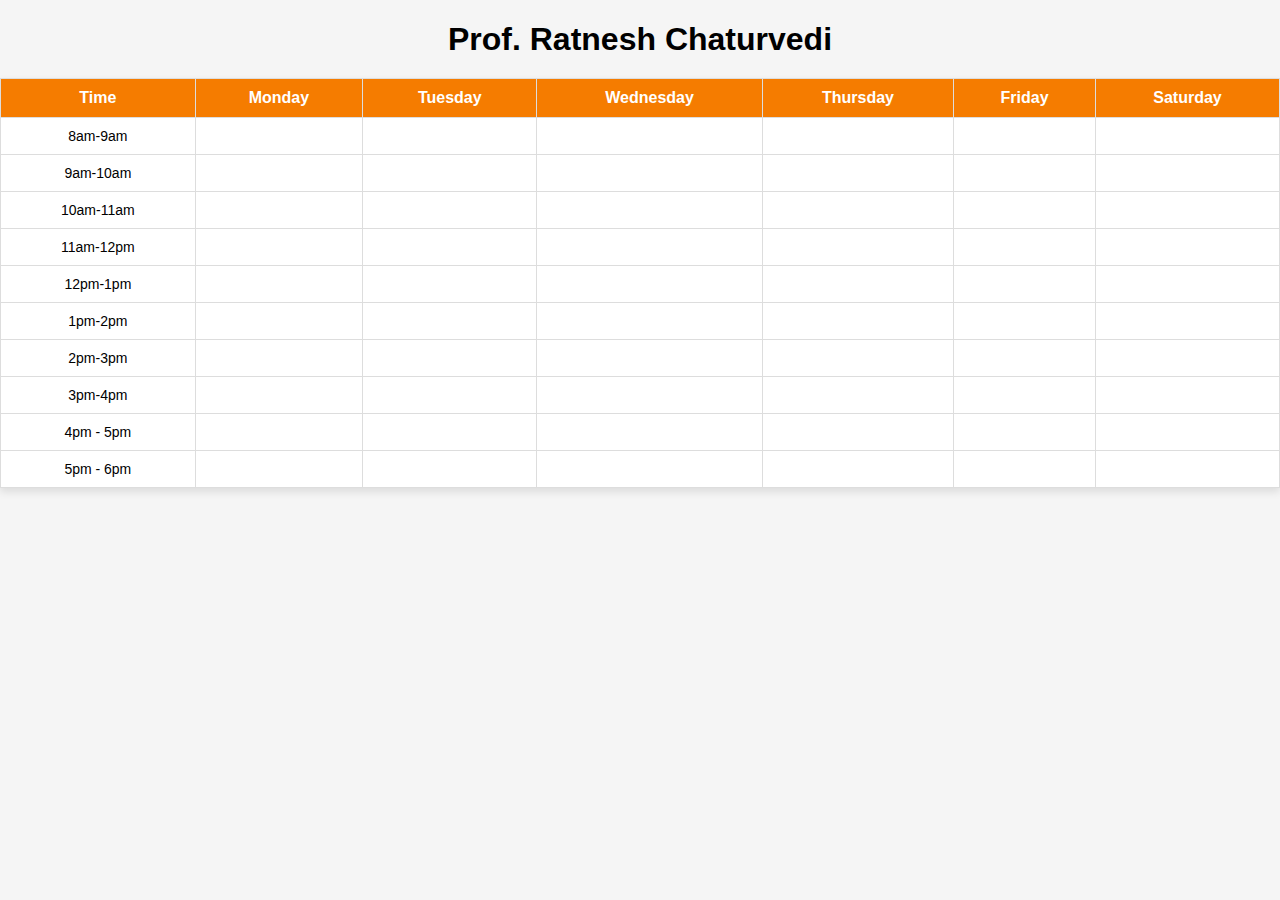
<file: ABK_tt.html>
<!DOCTYPE html>
<html lang="en">
<head>
    <meta charset="UTF-8">
    <meta name="viewport" content="width=device-width, initial-scale=1.0">
    <title>Faculty Timetable</title>
    <style>
        body {
            font-family: Arial, sans-serif;
            margin: 0;
            padding: 0;
            background-color: #f5f5f5;
        }
        .container {
            margin: 20px auto;
            width: 90%;
            max-width: 1200px;
        }
        h1 {
            text-align: center;
            margin-bottom: 20px;
        }
        table {
            width: 100%;
            border-collapse: collapse;
            margin-bottom: 20px;
            background-color: white;
            box-shadow: 0 4px 8px rgba(0, 0, 0, 0.1);
        }
        th, td {
            border: 1px solid #ddd;
            text-align: center;
            padding: 10px;
        }
        th {
            background-color: #f57c00;
            color: white;
        }
        td {
            font-size: 14px;
        }
        .is { background-color: #dda0dd; color: black; font-weight: bold; }  /* Light Purple */
        .lsos { background-color: #ff8c00; color: black; font-weight: bold;} /* Orange */
        .cg { background-color: #90ee90; color: black; font-weight: bold;}  /* Light Green */
        .is-b1 { background-color: #da70d6; color: black; font-weight: bold;} /* Orchid */
        .is-b { background-color: #dda0dd;color: black; font-weight: bold;}
        .lsos-b1 { background-color: #ffff00; color: black; font-weight: bold;} /* Yellow */
        .is-b2 { background-color: #ba55d3; color: black; font-weight: bold;} /* Medium Purple */
    </style>
</head>
<body>
    <h1>Prof. Ratnesh Chaturvedi</h1>
    <table>
        <tr>
            <th>Time</th>
            <th>Monday</th>
            <th>Tuesday</th>
            <th>Wednesday</th>
            <th>Thursday</th>
            <th>Friday</th>
            <th>Saturday</th>
        </tr>
        <tr><td>8am-9am</td><td></td><td></td><td></td><td></td><td></td><td></td></tr>
        <tr><td>9am-10am</td><td></td><td></td><td></td><td></td><td></td><td></td></tr>
        <tr><td>10am-11am</td><td></td><td></td><td></td><td></td><td></td><td></td></tr>
        <tr><td>11am-12pm</td><td></td><td></td><td></td><td></td><td></td><td></td></tr>
        <tr><td>12pm-1pm</td><td></td><td></td><td></td><td></td><td></td><td></td></tr>
        <tr><td>1pm-2pm</td><td></td><td></td><td></td><td></td><td></td><td></td></tr>
        <tr><td>2pm-3pm</td><td></td><td></td><td></td><td></td><td></td><td></td></tr>
        <tr><td>3pm-4pm</td><td></td><td></td><td></td><td></td><td></td><td></td></tr>
        <tr><td>4pm - 5pm</td><td></td><td></td><td></td><td></td><td></td><td></td></tr>
        <tr><td>5pm - 6pm</td><td></td><td></td><td></td><td></td><td></td><td></td></tr>
    </table>

</body>
</html>
</file>
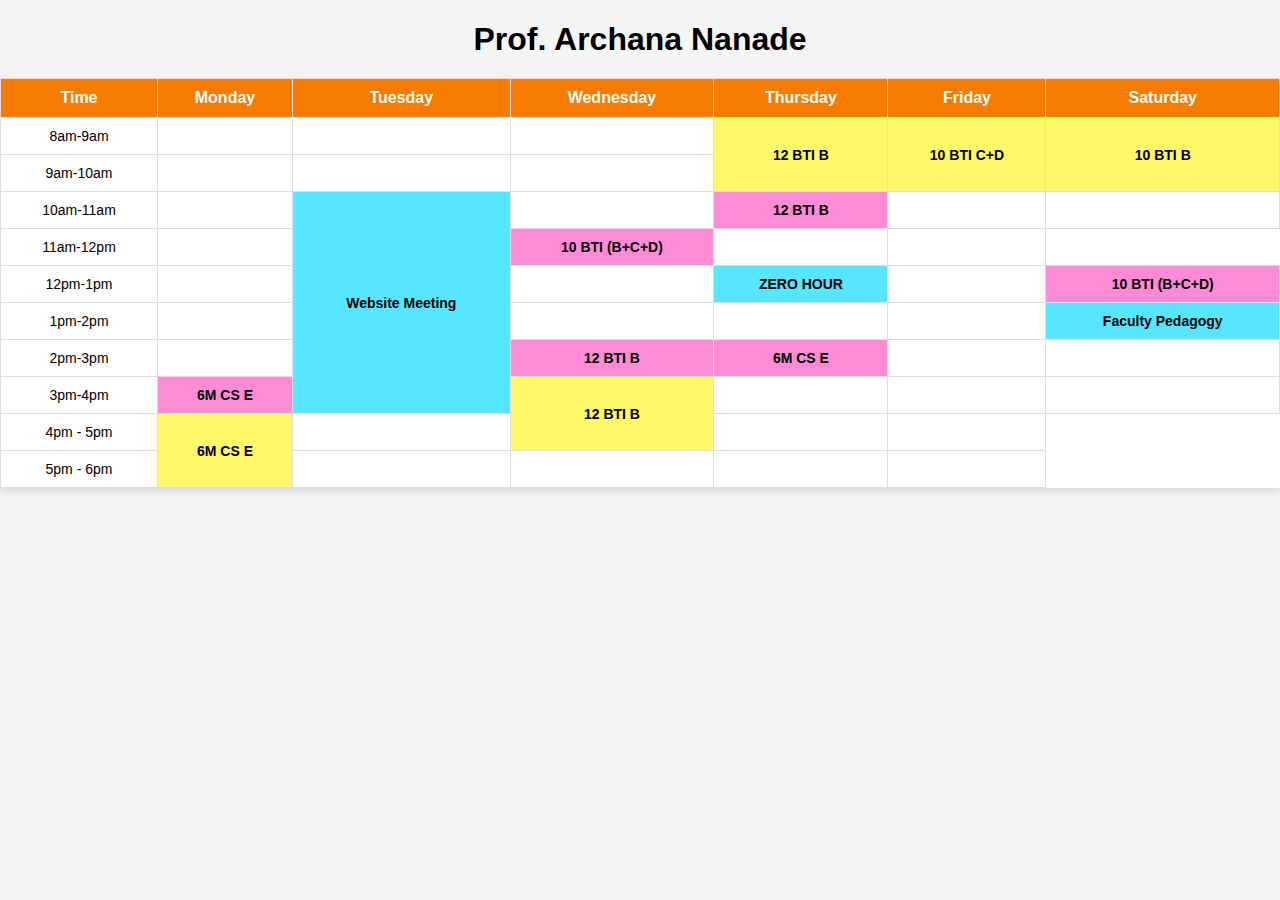
<file: ARN_tt.html>
<!DOCTYPE html>
<html lang="en">
<head>
    <meta charset="UTF-8">
    <meta name="viewport" content="width=device-width, initial-scale=1.0">
    <title>Faculty Timetable</title>
    <style>
        body {
            font-family: Arial, sans-serif;
            margin: 0;
            padding: 0;
            background-color: #f5f5f5;
        }
        .container {
            margin: 20px auto;
            width: 90%;
            max-width: 1200px;
        }
        h1 {
            text-align: center;
            margin-bottom: 20px;
        }
        table {
            width: 100%;
            border-collapse: collapse;
            margin-bottom: 20px;
            background-color: white;
            box-shadow: 0 4px 8px rgba(0, 0, 0, 0.1);
        }
        th, td {
            border: 1px solid #ddd;
            text-align: center;
            padding: 10px;
        }
        th {
            background-color: #f57c00;
            color: white;
        }
        td {
            font-size: 14px;
        }
        .yellow { background-color:  #fff869; color: black; font-weight: bold; }
        .blue { background-color: #56e6ff; color: black; font-weight: bold;}
        .pink { background-color:#fe8bd6; color: black;font-weight: bold; }
        .purple { background-color: #de98ff; color: black; font-weight: bold;}
    </style>
</head>
<body>
    <h1>Prof. Archana Nanade</h1>
    <table>
        <tr>
            <th>Time</th>
            <th>Monday</th>
            <th>Tuesday</th>
            <th>Wednesday</th>
            <th>Thursday</th>
            <th>Friday</th>
            <th>Saturday</th>
        </tr>
        <tr>
            <td>8am-9am</td>
            <td></td>
            <td></td>
            <td></td>
            <td rowspan="2" class="yellow">12 BTI B</td>
            <td rowspan="2" class="yellow">10 BTI C+D</td>
            <td rowspan="2" class="yellow">10 BTI B</td>
        </tr>
        <tr>
            <td>9am-10am</td>
            <td></td>
            <td></td>
            <td></td>
        </tr>
        <tr>
            <td>10am-11am</td>
            <td></td>
            <td rowspan="6" class="blue">Website Meeting</td>
            <td></td>
            <td class="pink">12 BTI B</td>
            <td></td>
            <td></td>
        </tr>
        <tr>
            <td>11am-12pm</td>
            <td></td>
            <td class="pink">10 BTI (B+C+D)</td>
            <td></td>
            <td></td>
        </tr>
        <tr>
            <td>12pm-1pm</td>
            <td></td>
            <td></td>
            <td class="blue">ZERO HOUR</td>
            <td></td>
            <td class="pink">10 BTI (B+C+D)</td>
        </tr>
        <tr>
            <td>1pm-2pm</td>
            <td></td>
            <td></td>
            <td></td>
            <td></td>
            <td class="blue">Faculty Pedagogy</td>
        </tr>
        <tr>
            <td>2pm-3pm</td>
            <td></td>
            <td class="pink">12 BTI B</td>
            <td class="pink">6M CS E</td>
            <td></td>
            <td></td>
            <tr>
                <td>3pm-4pm</td>
                <td class="pink">6M CS E</td>
                <td rowspan="2" class="yellow">12 BTI B</td>
                <td></td>
                <td></td>
                <td></td>
            </tr>
            <tr>
                <td>4pm - 5pm</td>
                <td rowspan="2" class="yellow">6M CS E</td>
                <td></td>
                <td></td>
                <td></td>
            </tr>
            <tr>
                <td>5pm - 6pm</td>
                <td></td>
                <td></td>
                <td></td>
                <td></td>
            </tr>
    </table>

</body>
</html>
</file>
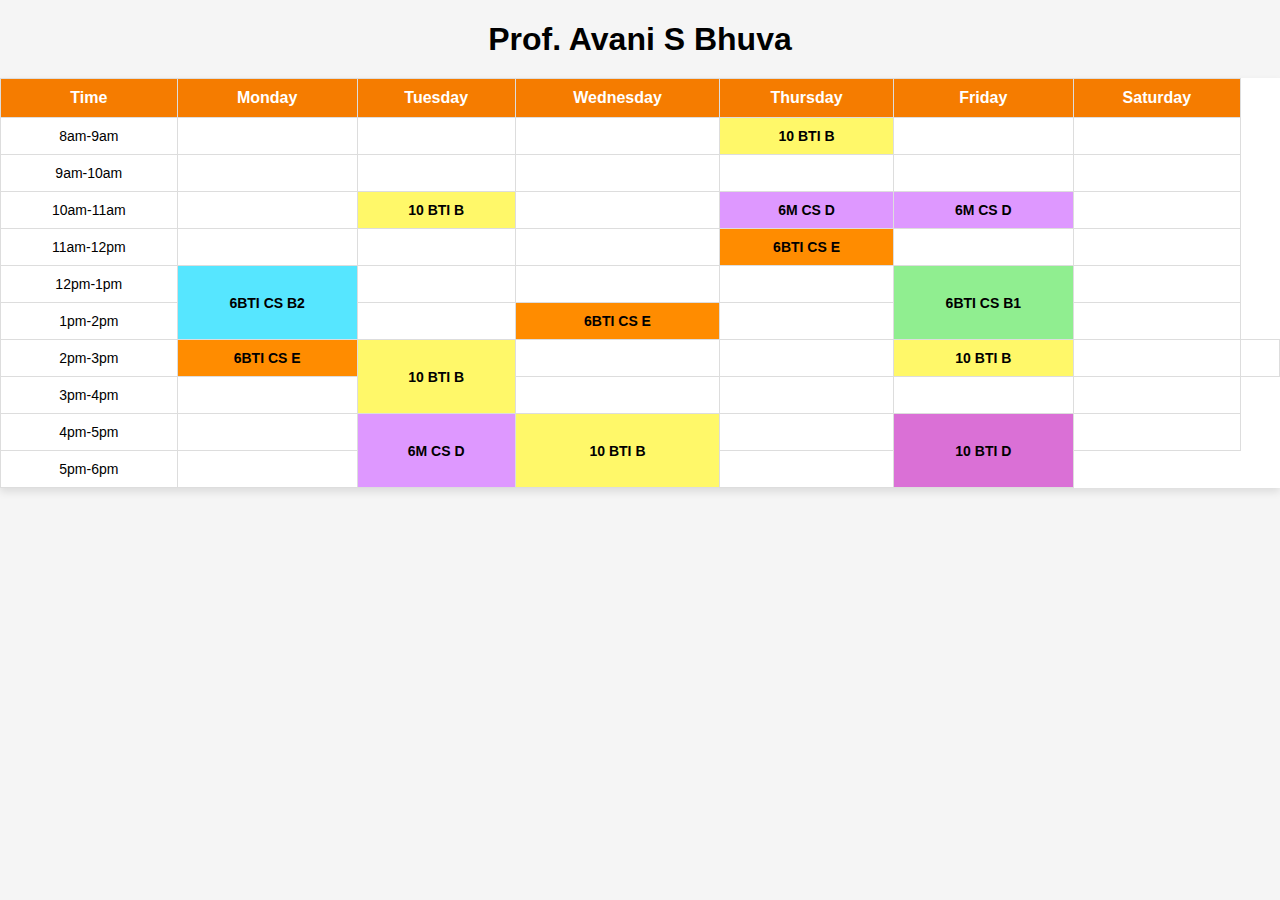
<file: AVB_tt.html>
<!DOCTYPE html>
<html lang="en">
<head>
    <meta charset="UTF-8">
    <meta name="viewport" content="width=device-width, initial-scale=1.0">
    <title>Faculty Timetable</title>
    <style>
        body {
            font-family: Arial, sans-serif;
            margin: 0;
            padding: 0;
            background-color: #f5f5f5;
        }
        .container {
            margin: 20px auto;
            width: 90%;
            max-width: 1200px;
        }
        h1 {
            text-align: center;
            margin-bottom: 20px;
        }
        table {
            width: 100%;
            border-collapse: collapse;
            margin-bottom: 20px;
            background-color: white;
            box-shadow: 0 4px 8px rgba(0, 0, 0, 0.1);
        }
        th, td {
            border: 1px solid #ddd;
            text-align: center;
            padding: 10px;
        }
        th {
            background-color: #f57c00;
            color: white;
        }
        td {
            font-size: 14px;
        }
        .yellow { background-color:  #fff869; color: black; font-weight: bold; }
        .blue { background-color: #56e6ff; color: black; font-weight: bold;}
        .pink { background-color:#fe8bd6; color: black;font-weight: bold; }
        .purple { background-color: #de98ff; color: black; font-weight: bold;}
        .orange { background-color: #ff8c00; color: black; font-weight: bold;} 
        .green{ background-color: #90ee90; color: black; font-weight: bold;}
        .orchid{ background-color: #da70d6; color: black; font-weight: bold;}
    </style>
</head>
<body>
    <h1>Prof. Avani S Bhuva</h1>
    <table>
        <tr>
            <th>Time</th>
            <th>Monday</th>
            <th>Tuesday</th>
            <th>Wednesday</th>
            <th>Thursday</th>
            <th>Friday</th>
            <th>Saturday</th>
        </tr>
        <tr>
            <td>8am-9am</td>
            <td></td>
            <td></td>
            <td></td>
            <td class="yellow">10 BTI B</td>
            <td></td>
            <td></td>
        </tr>
        <tr>
            <td>9am-10am</td>
            <td></td>
            <td></td>
            <td></td>
            <td></td>
            <td></td>
            <td></td>
        </tr>
        <tr>
            <td>10am-11am</td>
            <td></td>
            <td class="yellow">10 BTI B</td>
            <td></td>
            <td class="purple">6M CS D</td>
            <td class="purple">6M CS D</td>
            <td></td>
        </tr>
        <tr>
            <td>11am-12pm</td>
            <td></td>
            <td></td>
            <td></td>
            <td class="orange">6BTI CS E</td>
            <td></td>
            <td></td>
        </tr>
        <tr>
            <td>12pm-1pm</td>
            <td class="blue" rowspan="2">6BTI CS B2</td>
            <td></td>
            <td></td>
            <td></td>
            <td class="green" rowspan="2">6BTI CS B1</td>
            <td></td>
        </tr>
        <tr>
            <td>1pm-2pm</td>
            <td></td>
            <td class="orange">6BTI CS E</td>
            <td></td>
            <td></td>
        </tr>
        <tr>
            <td>2pm-3pm</td>
            <td class="orange">6BTI CS E</td>
            <td class="yellow" rowspan="2">10 BTI B</td>
            <td></td>
            <td></td>
            <td class="yellow">10 BTI B</td>
            <td></td>
            <td></td>
            <tr>
                <td>3pm-4pm</td>
                <td></td>
                <td></td>
                <td></td>
                <td></td>
                <td></td>
            </tr>
            <tr>
                <td>4pm-5pm</td>
                <td></td>
                <td class="purple" rowspan="2">6M CS D</td>
                <td class="yellow" rowspan="2">10 BTI B</td>
                <td></td>
                <td class="orchid" rowspan="2">10 BTI D</td>
                <td></td>
            </tr>
            <tr>
                <td>5pm-6pm</td>
                <td></td>
                <td></td>
            </tr>
        </tr>   
    </table>
</body>
</html>
</file>
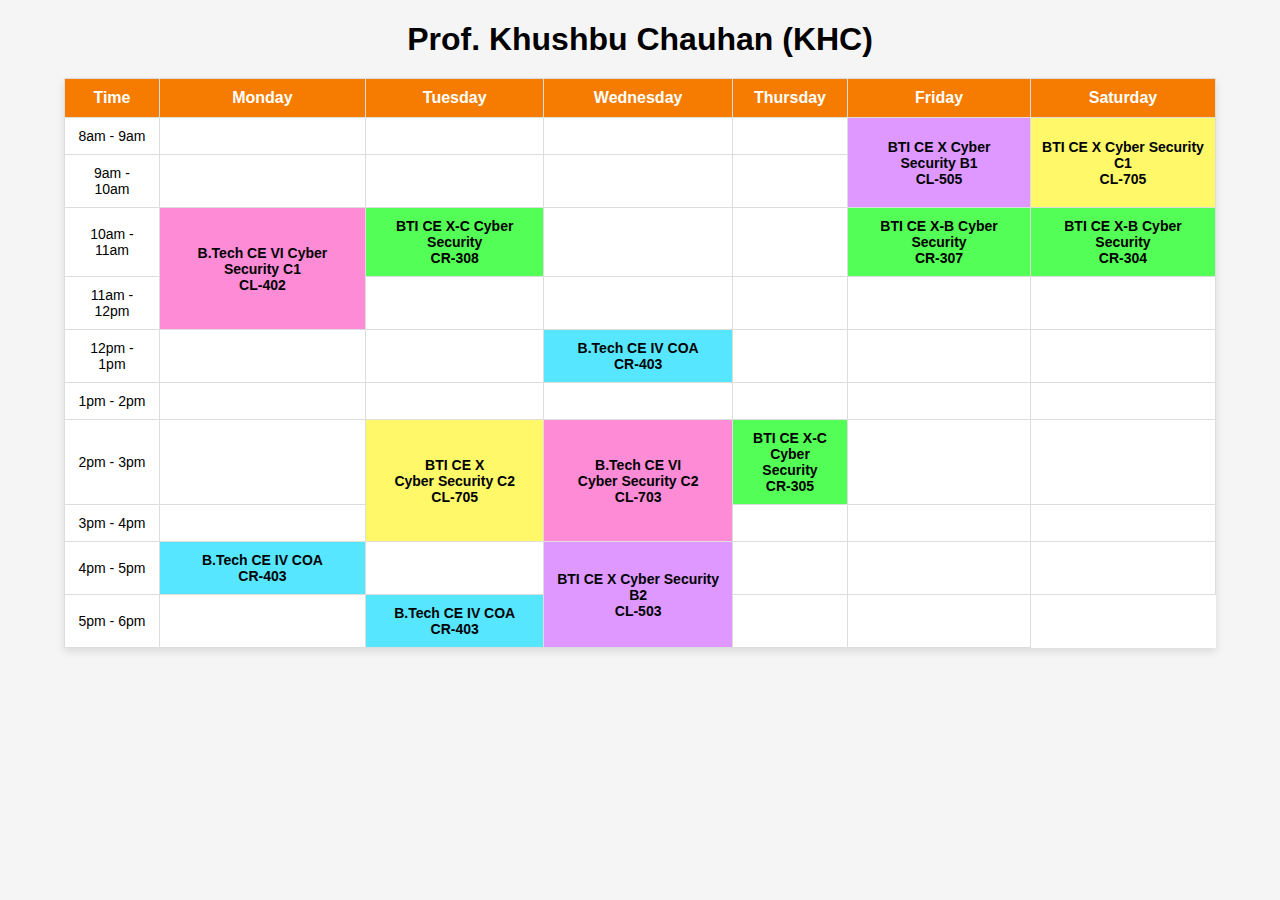
<file: KHC_tt.html>
<!DOCTYPE html>
<html lang="en">
<head>
    <meta charset="UTF-8">
    <meta name="viewport" content="width=device-width, initial-scale=1.0">
    <title>Weekly Timetable</title>
    <style>
        body {
            font-family: Arial, sans-serif;
            margin: 0;
            padding: 0;
            background-color: #f5f5f5;
        }
        .container {
            margin: 20px auto;
            width: 90%;
            max-width: 1200px;
        }
        h1 {
            text-align: center;
            margin-bottom: 20px;
        }
        table {
            width: 100%;
            border-collapse: collapse;
            margin-bottom: 20px;
            background-color: white;
            box-shadow: 0 4px 8px rgba(0, 0, 0, 0.1);
        }
        th, td {
            border: 1px solid #ddd;
            text-align: center;
            padding: 10px;
        }
        th {
            background-color: #f57c00;
            color: white;
        }
        td {
            font-size: 14px;
        }
        .highlight-green {
            background-color: #53ff56;
            color: #000000;
            font-weight: bold;
        }
        .highlight-blue {
            background-color: #56e6ff;
            color: #000304;
            font-weight: bold;
        }
        .highlight-pink {
            background-color: #fe8bd6;
            color: #000304;
            font-weight: bold;
        }
        .highlight-purple {
            background-color: #de98ff;
            color: #000304;
            font-weight: bold;
        }
        .highlight-yellow {
            background-color: #fff869;
            color: #000304;
            font-weight: bold;
        }
        .notes {
            margin-top: 20px;
            background-color: #fff;
            padding: 15px;
            border: 1px solid #ddd;
            box-shadow: 0 4px 8px rgba(0, 0, 0, 0.1);
        }
        .notes h3 {
            margin-top: 0;
        }
    </style>
</head>
<body>
    <div class="container">
        <h1>Prof. Khushbu Chauhan (KHC)</h1>
        <table>
            <thead>
                <tr>
                    <th>Time</th>
                    <th>Monday</th>
                    <th>Tuesday</th>
                    <th>Wednesday</th>
                    <th>Thursday</th>
                    <th>Friday</th>
                    <th>Saturday</th>
                </tr>
            </thead>
            <tbody>
                <tr>
                    <td>8am - 9am</td>
                    <td></td>
                    <td></td>
                    <td></td>
                    <td></td>
                    <td rowspan="2" class="highlight-purple">BTI CE X Cyber Security B1 <br>CL-505</td>
                    <td rowspan="2" class="highlight-yellow">BTI CE X Cyber Security C1 <br>CL-705</td>
                </tr>
                <tr>
                    <td>9am - 10am</td>
                    <td></td>
                    <td></td>
                    <td></td>
                    <td></td>
                    
                </tr>
                <tr>
                    <td>10am - 11am</td>
                    <td rowspan="2" class="highlight-pink">B.Tech CE VI Cyber Security C1<br>CL-402</td>
                    <td class="highlight-green">BTI CE X-C Cyber Security<br>CR-308</td>
                    <td></td>
                    <td></td>
                    <td class="highlight-green">BTI CE X-B Cyber Security<br>CR-307</td>
                    <td class="highlight-green">BTI CE X-B Cyber Security<br>CR-304</td>
                </tr>
                <tr>
                    <td>11am - 12pm</td>
                    <td></td>
                    <td></td>
                    <td></td>
                    <td></td>
                    <td></td>
                </tr>
                <tr>
                    <td>12pm - 1pm</td>
                    <td></td>
                    <td></td>
                    <td class="highlight-blue">B.Tech CE IV COA<br>CR-403</td>
                    <td></td>
                    <td></td>
                    <td></td>
                </tr>
                <tr>
                    <td>1pm - 2pm</td>
                    <td></td>
                    <td></td>
                    <td></td>
                    <td></td>
                    <td></td>
                    <td></td>
                </tr>
                <tr>
                    <td>2pm - 3pm</td>
                    <td></td>
                    <td rowspan="2" class="highlight-yellow">BTI CE X<br>Cyber Security C2<br>CL-705</td>
                    <td rowspan="2" class="highlight-pink">B.Tech CE VI<br>Cyber Security C2<br>CL-703</td>
                    <td class="highlight-green">BTI CE X-C <br>Cyber Security <br>CR-305</td>
                    <td></td>
                    <td></td>
                </tr>
                <tr>
                    <td>3pm - 4pm</td>
                    <td></td>
                    <td></td>
                    <td></td>
                    <td></td>
                </tr>
                <tr>
                    <td>4pm - 5pm</td>
                    <td class="highlight-blue">B.Tech CE IV COA <br>CR-403</td>
                    <td></td>
                    <td rowspan="2" class="highlight-purple">BTI CE X Cyber Security B2<br>CL-503</td>
                    <td></td>
                    <td></td>
                    <td></td>
                </tr>
            </tr>
            <tr>
                <td>5pm - 6pm</td>
                <td></td>
                <td class="highlight-blue">B.Tech CE IV COA <br>CR-403</td>
                <td></td>
                <td></td>
            </tr>
            </tbody>
        </table>

</body>
</html>
</file>
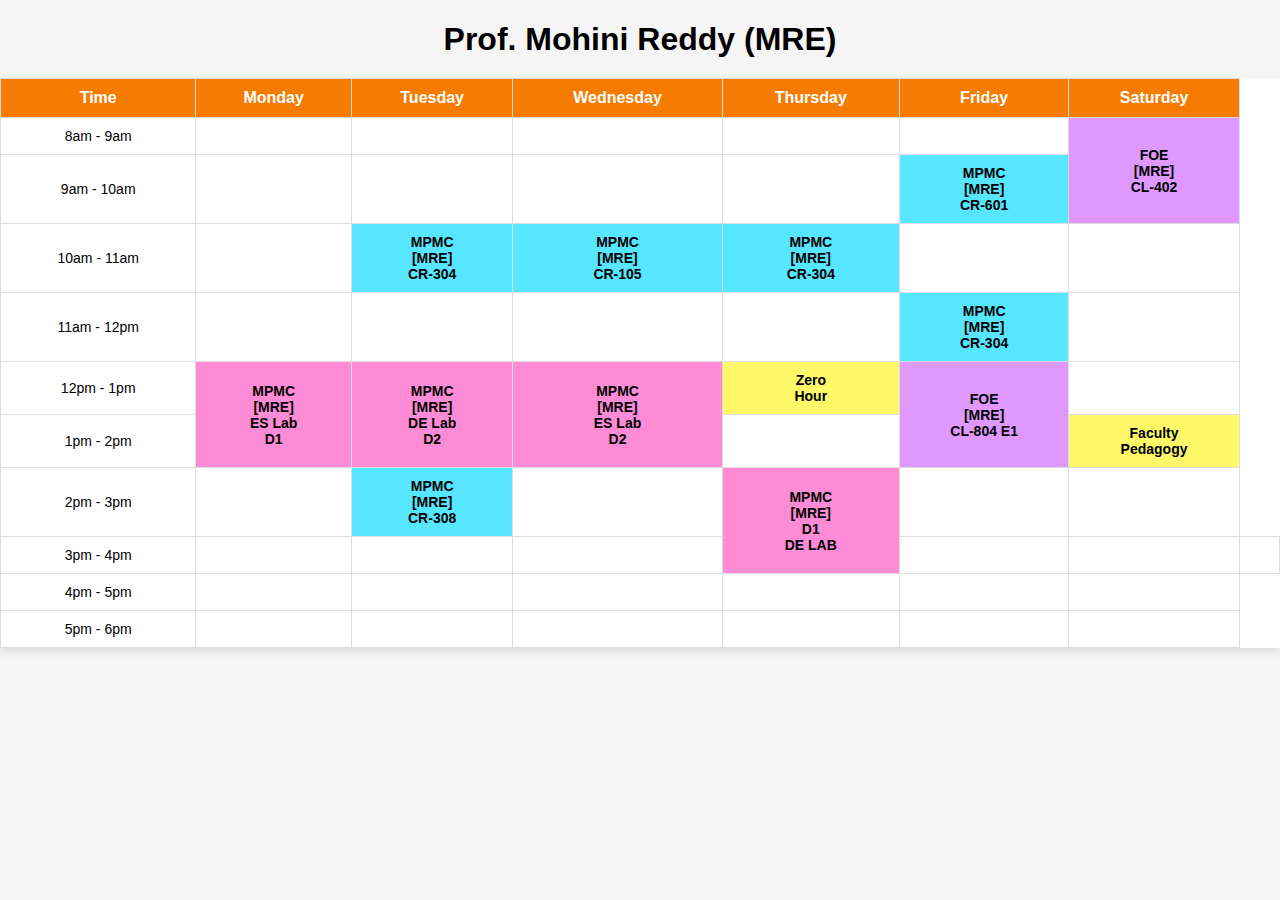
<file: MRE_tt.html>
<!DOCTYPE html>
<html lang="en">
<head>
    <meta charset="UTF-8">
    <meta name="viewport" content="width=device-width, initial-scale=1.0">
    <title>Faculty Timetable</title>
    <style>
        body {
            font-family: Arial, sans-serif;
            margin: 0;
            padding: 0;
            background-color: #f5f5f5;
        }
        .container {
            margin: 20px auto;
            width: 90%;
            max-width: 1200px;
        }
        h1 {
            text-align: center;
            margin-bottom: 20px;
        }
        table {
            width: 100%;
            border-collapse: collapse;
            margin-bottom: 20px;
            background-color: white;
            box-shadow: 0 4px 8px rgba(0, 0, 0, 0.1);
        }
        th, td {
            border: 1px solid #ddd;
            text-align: center;
            padding: 10px;
        }
        th {
            background-color: #f57c00;
            color: white;
        }
        td {
            font-size: 14px;
        }
        .yellow { background-color:  #fff869; color: black; font-weight: bold; }
        .blue { background-color: #56e6ff; color: black; font-weight: bold;}
        .pink { background-color:#fe8bd6; color: black;font-weight: bold; }
        .purple { background-color: #de98ff; color: black; font-weight: bold;}
    </style>
</head>
<body>
    <h1>Prof. Mohini Reddy (MRE)</h1>
    <table>
        <tr>
            <th>Time</th>
            <th>Monday</th>
            <th>Tuesday</th>
            <th>Wednesday</th>
            <th>Thursday</th>
            <th>Friday</th>
            <th>Saturday</th>
        </tr>
        <tr>
            <td>8am - 9am</td>
            <td></td>
            <td></td>
            <td></td>
            <td></td>
            <td></td>
            <td rowspan="2" class="purple">FOE <br> [MRE] <br> CL-402</td>
        </tr>
        <tr><td>9am - 10am</td>
            <td></td>
            <td></td>
            <td></td>
            <td></td>
            <td class="blue">MPMC <br> [MRE] <br> CR-601</td>
        </tr>
        <tr>
            <td>10am - 11am</td>
            <td></td>
            <td class="blue">MPMC <br> [MRE] <br> CR-304</td>
            <td class="blue">MPMC <br> [MRE] <br> CR-105</td>
            <td class="blue">MPMC <br> [MRE] <br> CR-304</td>
            <td></td>
            <td></td>
        </tr>
        <tr>
            <td>11am - 12pm</td>
            <td></td>
            <td></td>
            <td></td>
            <td></td>
            <td class="blue">MPMC <br> [MRE] <br>CR-304</td>
            <td></td>
        </tr>
        <tr>
            <td>12pm - 1pm</td>
            <td rowspan="2" class="pink">MPMC <br> [MRE] <br> ES Lab <br> D1</td>
            <td rowspan="2" class="pink">MPMC <br>[MRE] <br>DE Lab <br>D2</td>
            <td rowspan="2" class="pink">MPMC <br> [MRE] <br> ES Lab <br> D2</td>
            <td class="yellow">Zero <br>Hour</td>
            <td rowspan="2" class="purple">FOE <br> [MRE] <br> CL-804 E1</td>
            <td></td>
        </tr>
        <tr>
            <td>1pm - 2pm</td>
            <td></td>
            <td class="yellow">Faculty <br> Pedagogy</td>
        </tr>
        <tr>
            <td>2pm - 3pm</td>
            <td></td>
            <td class="blue">MPMC <br>[MRE] <br> CR-308</td>
            <td></td>
            <td rowspan="2" class="pink">MPMC <br>[MRE] <br>D1 <br>DE LAB</td>
            <td></td>
            <td></td>
        </tr>
        <tr><td>3pm - 4pm</td><td></td><td></td><td></td><td></td><td></td><td></td></tr>
        <tr><td>4pm - 5pm</td><td></td><td></td><td></td><td></td><td></td><td></td></tr>
        <tr><td>5pm - 6pm</td><td></td><td></td><td></td><td></td><td></td><td></td></tr>
    </table>
</body>
</html>
</file>
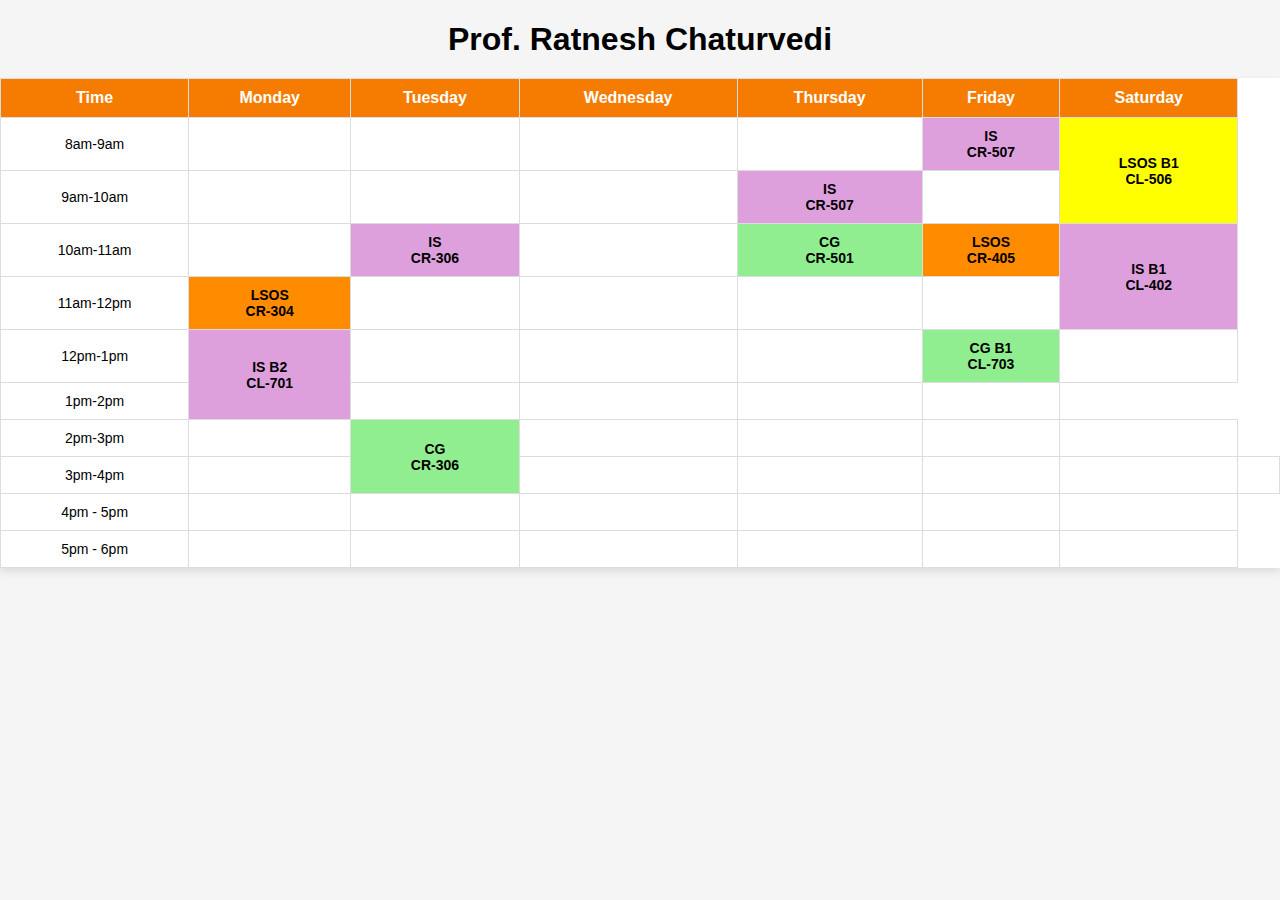
<file: RCH_tt.html>
<!DOCTYPE html>
<html lang="en">
<head>
    <meta charset="UTF-8">
    <meta name="viewport" content="width=device-width, initial-scale=1.0">
    <title>Faculty Timetable</title>
    <style>
        body {
            font-family: Arial, sans-serif;
            margin: 0;
            padding: 0;
            background-color: #f5f5f5;
        }
        .container {
            margin: 20px auto;
            width: 90%;
            max-width: 1200px;
        }
        h1 {
            text-align: center;
            margin-bottom: 20px;
        }
        table {
            width: 100%;
            border-collapse: collapse;
            margin-bottom: 20px;
            background-color: white;
            box-shadow: 0 4px 8px rgba(0, 0, 0, 0.1);
        }
        th, td {
            border: 1px solid #ddd;
            text-align: center;
            padding: 10px;
        }
        th {
            background-color: #f57c00;
            color: white;
        }
        td {
            font-size: 14px;
        }
        .is { background-color: #dda0dd; color: black; font-weight: bold; }  /* Light Purple */
        .lsos { background-color: #ff8c00; color: black; font-weight: bold;} /* Orange */
        .cg { background-color: #90ee90; color: black; font-weight: bold;}  /* Light Green */
        .is-b1 { background-color: #da70d6; color: black; font-weight: bold;} /* Orchid */
        .is-b { background-color: #dda0dd;color: black; font-weight: bold;}
        .lsos-b1 { background-color: #ffff00; color: black; font-weight: bold;} /* Yellow */
        .is-b2 { background-color: #ba55d3; color: black; font-weight: bold;} /* Medium Purple */
    </style>
</head>
<body>
    <h1>Prof. Ratnesh Chaturvedi</h1>
    <table>
        <tr>
            <th>Time</th>
            <th>Monday</th>
            <th>Tuesday</th>
            <th>Wednesday</th>
            <th>Thursday</th>
            <th>Friday</th>
            <th>Saturday</th>
        </tr>
        <tr>
            <td>8am-9am</td>
            <td></td>
            <td></td>
            <td></td>
            <td></td>
            <td class="is">IS <br> CR-507</td>
            <td rowspan="2" class="lsos-b1">LSOS B1 <br> CL-506</td>
        </tr>
        <tr>
            <td>9am-10am</td>
            <td></td>
            <td></td>
            <td></td>
            <td class="is">IS <br> CR-507</td>
            <td></td>
        </tr>
        <tr>
            <td>10am-11am</td>
            <td></td>
            <td class="is">IS <br> CR-306</td>
            <td></td>
            <td class="cg">CG <br> CR-501</td>
            <td class="lsos">LSOS <br> CR-405</td>
            <td rowspan="2" class="is-b">IS B1 <br>CL-402</td>
        </tr>
        <tr>
            <td>11am-12pm</td>
            <td class="lsos">LSOS <br> CR-304</td>
            <td></td>
            <td></td>
            <td></td>
            <td></td>
        </tr>
        <tr>
            <td>12pm-1pm</td>
            <td rowspan="2" class="is-b">IS B2 <br>CL-701</td>
            <td></td>
            <td></td>
            <td></td>
            <td class="cg">CG B1 <br> CL-703</td>
            <td></td>
        </tr>
        <tr>
            <td>1pm-2pm</td>
            <td></td><td></td><td></td>
            <td></td>
        </tr>
        <tr>
            <td>2pm-3pm</td>
            <td></td>
            <td rowspan="2" class="cg">CG <br> CR-306</td>
            <td></td><td></td><td></td><td></td>
        </tr>
        <tr>
            <td>3pm-4pm</td>
            <td></td><td></td><td></td><td></td><td></td><td></td>
        </tr>
        <tr><td>4pm - 5pm</td><td></td><td></td><td></td><td></td><td></td><td></td></tr>
        <tr><td>5pm - 6pm</td><td></td><td></td><td></td><td></td><td></td><td></td></tr>
    </table>

</body>
</html>
</file>
